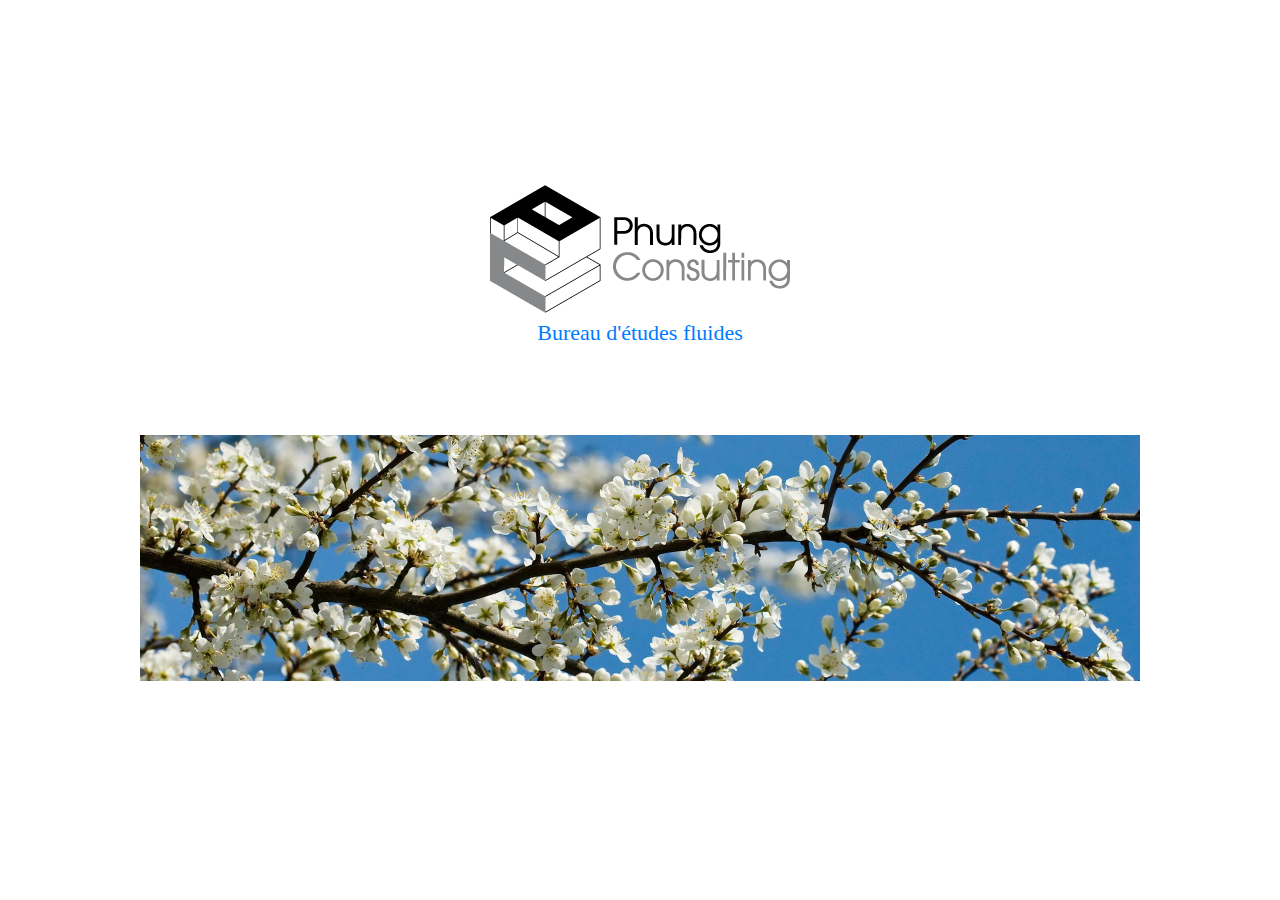
<file: index.html>
<!DOCTYPE html>
<html>
  <head>

    <title>Phung Consulting, g&eacute;nie climatique - preproduction</title>
  	<meta name="Content-Type" content="text/html; charset=iso-8859-1">
  	<meta http-equiv="content-language" content="fr,engl">
  	<meta name="author" content="agea philippe">
  	<meta name="robots" content="follow,index,all">
  	<meta name="revisit-after" content="30days">
  	<meta name="keywords" content="Phung Consulting, bureau d'&eacute;tudes en g&eacute;nie climatique">
  	<meta name="description" content="Phung Consulting, bureau d'&eacute;tudes en g&eacute;nie climatique">
  	<meta name="abstract" content="Phung Consulting, bureau d'&eacute;tudes en g&eacute;nie climatique">
  	<meta name="distribution" content="Phung Consulting, bureau d'&eacute;tudes en g&eacute;nie climatique">
  	<link rel="icon" type="image/gif" href="ima/logo.gif">

  	<meta http-equiv="refresh" content="120; url=societe.html">

    <style type="text/css">

      <!--


      .ima
      {
      	position: absolute;
      	left: 50%;
      	top: 65%;
      	width: 1000px;
      	height: 300px;
      	z-index: 1;
      	margin-left: -500px;
      	margin-top: -150px;
      }

      .baseline
      {
      	position: absolute;
      	left: 50%;
      	top: 45%;
      	width: 400px;
      	height: 200px;
      	z-index: 2;
      	margin-left: -200px;
      	margin-top: -220px;
      	text-align: center;
      	font-family: Effra;
      	font-style: normal;
      	font-weight: normal;
      	line-height: 35px;
      	font-size: 22pt;
      	text-decoration: none;
      	color: #606060;
      src: local('Effra'), url('Effra_Std_Rg.woff') format('woff');
      }

      a
      {
      	color: #606060;
      	font-size: 22px;
      	font-family: Effra;
      	font-style: normal;
      	font-weight: normal;
      	text-decoration: none;
      src: local('Effra'), url('Effra_Std_Rg.woff') format('woff');
      }
      a:hover
      {
      	color: #808080;
      	font-size: 22px;
      	font-family: Effra;
      	font-style: normal;
      	font-weight: normal;
      	text-decoration: none;
      src: local('Effra'), url('Effra_Std_Rg.woff') format('woff');
      }
      -->
    </style>


    <script src="js/dw_event.js" type="text/javascript"></script>

    <script src="js/dw_rotator.js" type="text/javascript"></script>

    <script type="text/javascript">
    var rotator1 = {
        path:   'diaporama/',
        id:   'r1', // id of image that rotates
        speed:  5000, // default 5000
        images: ["phung1.jpg","phung2.jpg","phung3.jpg","phung4.jpg"]
    }

    function initRotator() {
        dw_Rotator.setup(rotator1);
    }

    dw_Event.add( window, 'load', initRotator);
    </script>

    <link rel="Stylesheet" href="phung_style.css" type="text/css" media="all">
    <link rel="stylesheet" href="https://stackpath.bootstrapcdn.com/bootstrap/4.4.1/css/bootstrap.min.css" integrity="sha384-Vkoo8x4CGsO3+Hhxv8T/Q5PaXtkKtu6ug5TOeNV6gBiFeWPGFN9MuhOf23Q9Ifjh" crossorigin="anonymous">

  </head>

  <body bgcolor="#ffffff">

    <div  class="ima">
      <img id="r1" src="diaporama/phung1.jpg" border="0" align="middle" alt="diaporama 4 saisons" width="100%">
      </div>
      <div  class="baseline">
      <a href="main.html">
      <img src="ima/logo.png" alt="Logo Phung Consulting" width="300" height="128" border="0" align="middle" vspace="0">
      <br>
      Bureau d'&eacute;tudes fluides
      </a>
    </div>

    <script src="https://code.jquery.com/jquery-3.4.1.slim.min.js" integrity="sha384-J6qa4849blE2+poT4WnyKhv5vZF5SrPo0iEjwBvKU7imGFAV0wwj1yYfoRSJoZ+n" crossorigin="anonymous"></script>
    <script src="https://cdn.jsdelivr.net/npm/popper.js@1.16.0/dist/umd/popper.min.js" integrity="sha384-Q6E9RHvbIyZFJoft+2mJbHaEWldlvI9IOYy5n3zV9zzTtmI3UksdQRVvoxMfooAo" crossorigin="anonymous"></script>
    <script src="https://stackpath.bootstrapcdn.com/bootstrap/4.4.1/js/bootstrap.min.js" integrity="sha384-wfSDF2E50Y2D1uUdj0O3uMBJnjuUD4Ih7YwaYd1iqfktj0Uod8GCExl3Og8ifwB6" crossorigin="anonymous"></script>
  </body>
</html>
</file>
<file: phung_style.css>
.txthome
{
	color: #OO3333;
	font-size: 40px;
	font-family: arial;
	text-decoration: none;
	letter-spacing: 2px;
}
.txtnav
{
	color: #66FFFF;
	font-size: 12px;
	font-family: verdana;
	text-decoration: none;
	line-height: 35px;
}
.txtexpo
{
	color: #808080;
	font-size: 11px;
	font-family: Verdana;
	text-decoration: none;
	line-height: 15px;
}
.titre
{
	color: #339999;
	font-size: 16px;
	font-family: Verdana;
	text-decoration: none;
}
.txt
{
	color: #666666;
	font-size: 11px;
	font-family: verdana;
	text-decoration: none;
	line-height: 18px;
}
.txtplus
{
	color: #505050;
	font-size: 11px;
	font-family: verdana;
	text-decoration: none;
	line-height: 18px;
}
.intro
{
	color: #CC0000;
	font-size: 12px;
	font-family: verdana;
	text-decoration: none;
	line-height: 18px;
	font-style: italic;
	font-weight: 200;
}
.txtpt
{
	color: #333333;
	font-size: 9px;
	font-family: verdana;
	text-decoration: none;
	line-height: 14px;
}
.txtbas
{
	color: #999999;
	font-size: 9px;
	font-family: verdana;
	text-decoration: none;
	line-height: 15px;
}
.txttitre
{
	color: #CC0000;
	font-size: 24px;
	font-family: Times;
	text-decoration: none;
}
a
{
  text-decoration: none !important;
}
a:hover
{
	text-decoration: none !important;
}
</file>
